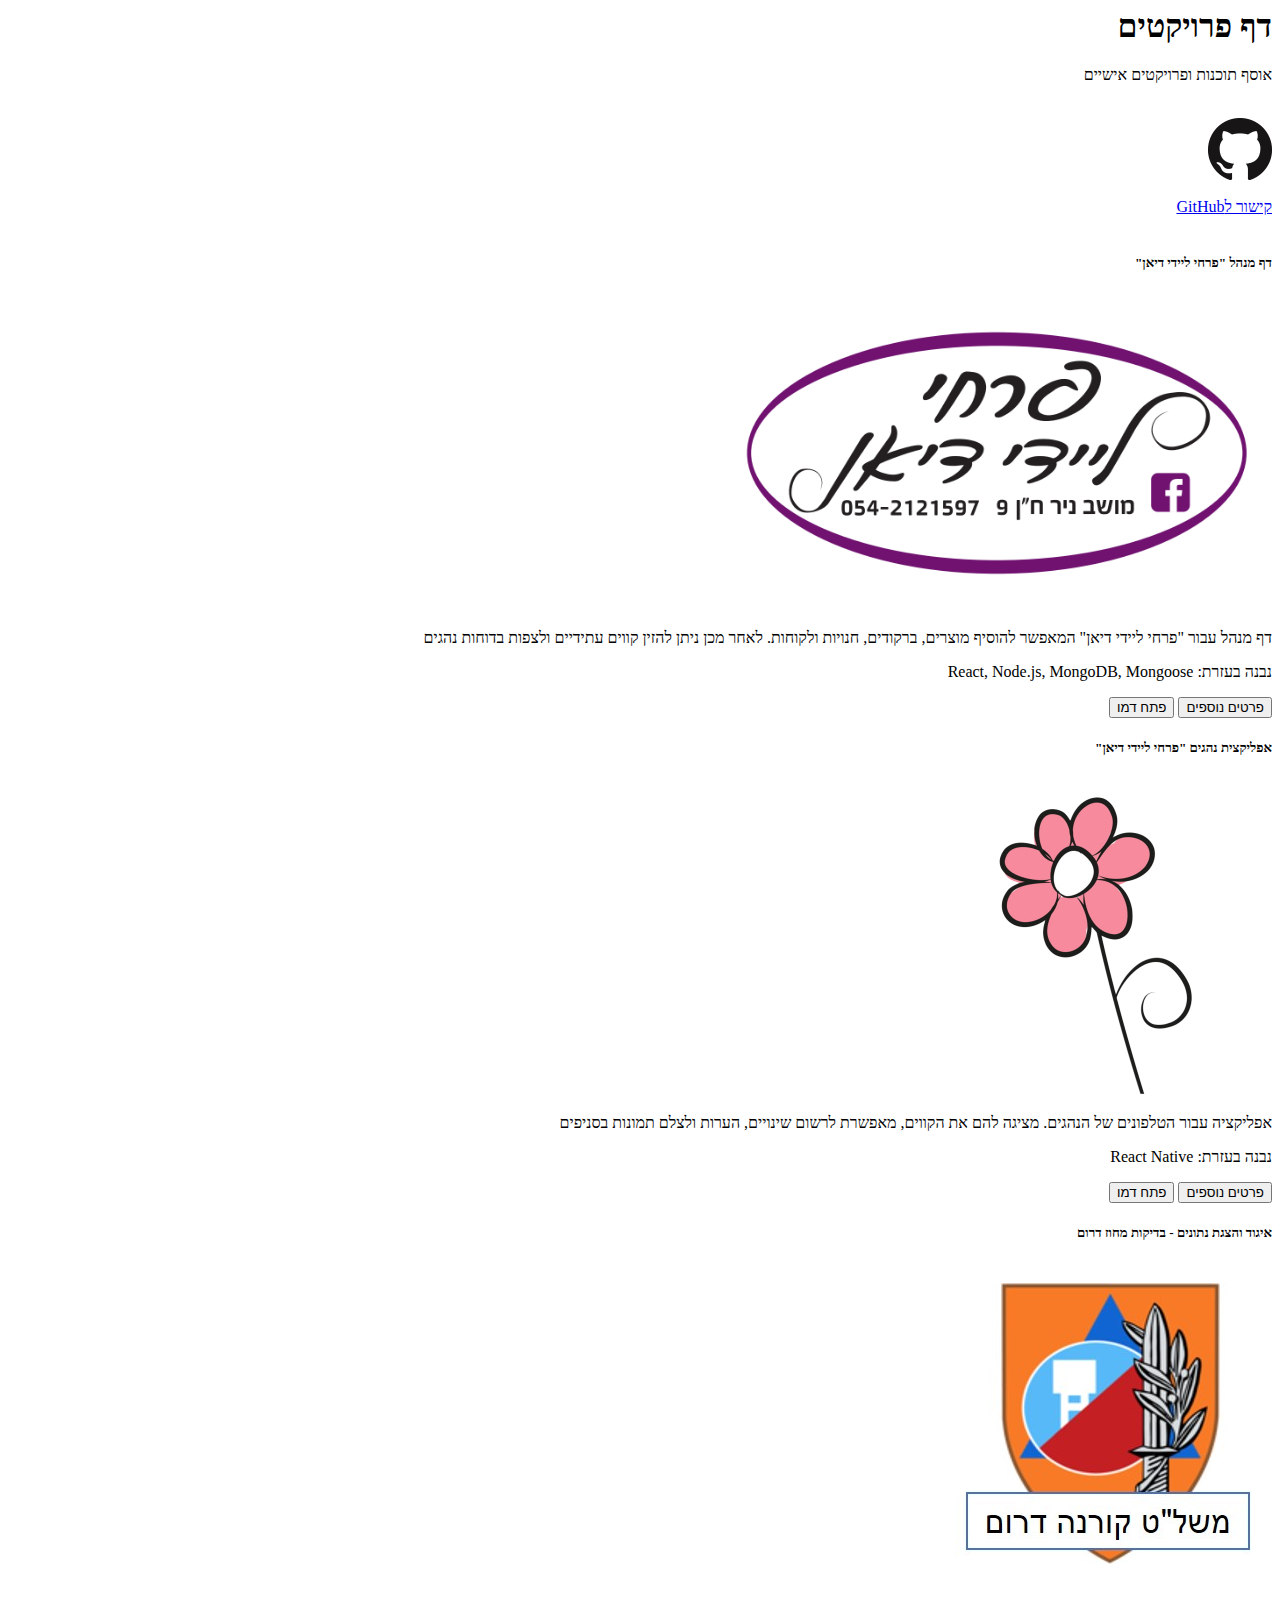
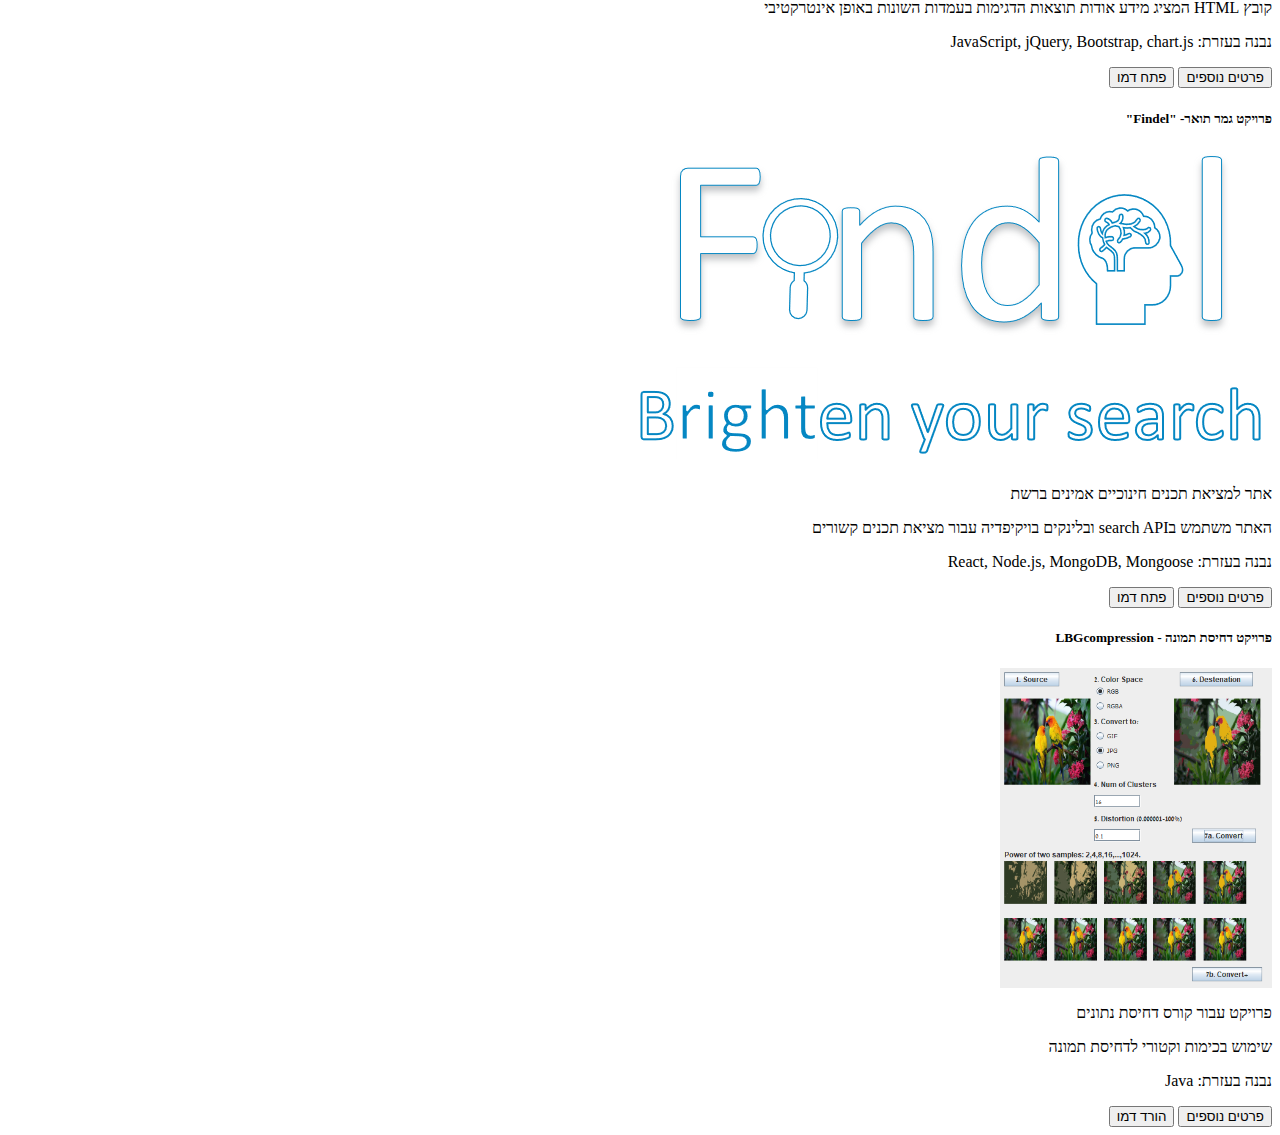
<file: index.html>
<html>

<head>
    <title>דף פרויקטים דין מורביה</title>
    <link href="https://cdn.jsdelivr.net/npm/bootstrap@5.0.1/dist/css/bootstrap.min.css" rel="stylesheet"
        integrity="sha384-+0n0xVW2eSR5OomGNYDnhzAbDsOXxcvSN1TPprVMTNDbiYZCxYbOOl7+AMvyTG2x" crossorigin="anonymous">
    <link rel="stylesheet" href="index.css">
</head>

<body dir="rtl">
    <section class="text-center container">
        <div class="row py-lg-5">
            <div class="col-lg-6 col-md-8 mx-auto">
                <h1 class="fw-light">דף פרויקטים</h1>
                <p class="lead text-muted">אוסף תוכנות ופרויקטים אישיים</p>
                <br>

                <a href="https://github.com/dean2400t">
                <img src="./GitHub-Mark-64px.png">
                <p>קישור לGitHub</p>
                </a>
            </div>
        </div>
    </section>
    <div class="album py-5 bg-light">
        <div class="container">
            <div class="row justify-content-around">
                <div class="card-container col-lg-6 col-xl-4" onmouseleave="mouseOutCard('lady-deliveries-pass')">
                    <div class="card shadow-sm">
                        <div class="text-center">
                            <h5 class="fw-light">דף מנהל "פרחי ליידי דיאן"</h5>
                        </div>
                        
                        <img class="img-fluid" style="height: 20em; object-fit: scale-down;"
                            src='פרויקטים/פרחי ליידי דיאן דף מנהל/לוגו פרחי ליידי דיאן.png'></img>
                        <div class="card-body">
                            <p class="card-text">דף מנהל עבור "פרחי ליידי דיאן" המאפשר להוסיף מוצרים, ברקודים, חנויות ולקוחות. לאחר מכן ניתן להזין קווים עתידיים ולצפות בדוחות נהגים</p>
                            
                            <p class="card-text">נבנה בעזרת: React, Node.js, MongoDB, Mongoose</p>
                        </div>
                        <div class="d-flex justify-content-around mb-3">
                            <button type="button" class="btn btn-sm btn-primary" onClick="location.href='./פרויקטים/פרחי ליידי דיאן דף מנהל/ladyDeliveriesInfo.html'">פרטים נוספים</button>
                            <button type="button" class="btn btn-sm btn-primary" onmouseover="mouseOverDemo('lady-deliveries-pass')" onClick="parent.open('https://demo-deliveries.herokuapp.com/')">פתח דמו</button>
                        </div>
                    </div>
                    <div id="lady-deliveries-pass" class="text-center demoPassHidden project">
                        <p>שם משתמש: מנהל <br> סיסמא: DemoPass</p>
                    </div>
                </div>
                <div class="card-container col-lg-6 col-xl-4 mt-5 mt-lg-0" onmouseleave="mouseOutCard('ladyDrivers-pass')">
                    <div class="card shadow-sm">
                        <div class="text-center">
                            <h5 class="fw-light">אפליקצית נהגים "פרחי ליידי דיאן"</h5>
                        </div>
                        <img class="img-fluid" style="height: 20em; object-fit: scale-down;"
                            src='פרויקטים/פרחי ליידי דיאן אפליקצית נהגים/splash.png'></img>
                        <div class="card-body">
                            <p class="card-text">אפליקציה עבור הטלפונים של הנהגים. מציגה להם את הקווים, מאפשרת לרשום
                                שינויים, הערות ולצלם תמונות בסניפים</p>
                            <p class="card-text">נבנה בעזרת: React Native</p>
                            
                        </div>
                        <div class="d-flex justify-content-around mb-3">
                            <button type="button" class="btn btn-sm btn-primary" onClick="location.href='./פרויקטים/פרחי ליידי דיאן אפליקצית נהגים/ladyDriversInfo.html'">פרטים נוספים</button>
                            <button type="button" class="btn btn-sm btn-primary" onmouseover="mouseOverDemo('ladyDrivers-pass')" onClick="parent.open('https://dean2400t.github.io/ladyDrivers/')">פתח דמו</button>
                        </div>
                    </div>
                    <div id="ladyDrivers-pass" class="text-center demoPassHidden project">
                        <p>שם משתמש: חן <br> סיסמא: 111111</p>
                    </div>
                </div>
                <div class="card-container col-lg-6 col-xl-4 mt-5 mt-xl-0" onmouseleave="mouseOutCard('southDis-pass')">
                    <div class="card shadow-sm">
                        <div class="text-center">
                            <h5 class="fw-light">איגוד והצגת נתונים - בדיקות מחוז דרום</h5>
                        </div>
                        <img class="img-fluid" style="height: 20em; object-fit: scale-down;" class="card-img"
                            src='פרויקטים/אתר דרום/mahozDarom.jpg'></img>
                        <div class="card-body">
                                <p class="card-text">קובץ HTML המציג מידע אודות תוצאות הדגימות בעמדות השונות באופן אינטרקטיבי</p>
                                <p class="card-text">נבנה בעזרת: JavaScript, jQuery, Bootstrap, chart.js</p>
                        </div>
                        <div class="d-flex justify-content-around mb-3">
                            <button type="button" class="btn btn-sm btn-primary" onClick="location.href='./פרויקטים/אתר דרום/daromInfoAndExamples.html'">פרטים נוספים</button>
                            <button type="button" class="btn btn-sm btn-primary" onmouseover="mouseOverDemo('southDis-pass')" onClick="parent.open('./פרויקטים/אתר דרום/southInfo.html')">פתח דמו</button>
                        </div>
                    </div>
                    <div id="southDis-pass" class="text-center demoPassHidden project">
                        <p>חומר לא חסוי <br>אין צורך בסיסמא</p>
                    </div>
                </div>

                <div class="card-container col-lg-6 col-xl-4 mt-5" onmouseleave="mouseOutCard('findel-pass')">
                    <div class="card shadow-sm">
                        <div class="text-center">
                            <h5 class="fw-light">פרויקט גמר תואר- "Findel"</h5>
                        </div>
                        <img class="img-fluid" style="height: 20em; object-fit: scale-down;" class="card-img"
                            src='פרויקטים/findel/Findel theme.png'></img>
                        <div class="card-body">
                            <p class="card-text">אתר למציאת תכנים חינוכיים אמינים ברשת</p>
                            <p class="card-text">האתר משתמש בsearch API ובלינקים בויקיפדיה עבור מציאת תכנים קשורים</p>
                            <p class="card-text">נבנה בעזרת: React, Node.js, MongoDB, Mongoose</p>
                            
                        </div>
                        <div class="d-flex justify-content-around mb-3">
                            <button type="button" class="btn btn-sm btn-primary" onClick="window.open('./פרויקטים/findel/ספר פרוייקט Findel.pdf')">פרטים נוספים</button>
                            <button type="button" class="btn btn-sm btn-primary" onmouseover="mouseOverDemo('findel-pass')" onClick="parent.open('https://findel-demo.herokuapp.com/')">פתח דמו</button>
                        </div>
                    </div>
                    <div id="findel-pass" class="text-center demoPassHidden project">
                        <p>שם משתמש: מנהל מערכת <br>סיסמא: Aa123456</p>
                    </div>
                </div>
                <div class="card-container col-lg-6 col-xl-4 mt-5" onmouseleave="mouseOutCard('lgb-pass')">
                    
                    <div class="card shadow-sm">
                        <div class="text-center">
                            <h5 class="fw-light">פרויקט דחיסת תמונה - LBGcompression</h5>
                        </div>
                        <img class="img-fluid" style="height: 20em; object-fit: scale-down;" class="card-img"
                            src='פרויקטים/LGB compression/LGB.png'></img>
                        <div class="card-body">
                            <p class="card-text">פרויקט עבור קורס דחיסת נתונים</p>
                            <p class="card-text">שימוש בכימות וקטורי לדחיסת תמונה</p>
                            <p class="card-text">נבנה בעזרת: Java</p>
                            
                        </div>
                        <div class="d-flex justify-content-around mb-3">
                            <button type="button" class="btn btn-sm btn-primary" onClick="window.open('פרויקטים/LGB compression/דף הסבר פרויקט.pdf')">פרטים נוספים</button>
                            <button type="button" class="btn btn-sm btn-primary" onmouseover="mouseOverDemo('lgb-pass')" onClick="parent.open('פרויקטים/LGB compression/LGB-ImageCompression.exe')">הורד דמו</button>
                        </div>
                    </div>
                    <div id="lgb-pass" class="text-center demoPassHidden project">
                        <p>פרויקט לימודי <br>אין צורך בסיסמא</p>
                    </div>
                </div>
            </div>
        </div>
    </div>



</body>
<script src="https://cdn.jsdelivr.net/npm/bootstrap@5.0.1/dist/js/bootstrap.bundle.min.js"
    integrity="sha384-gtEjrD/SeCtmISkJkNUaaKMoLD0//ElJ19smozuHV6z3Iehds+3Ulb9Bn9Plx0x4" crossorigin="anonymous">
</script>
<script src="https://code.jquery.com/jquery-3.6.0.min.js"
    integrity="sha256-/xUj+3OJU5yExlq6GSYGSHk7tPXikynS7ogEvDej/m4=" crossorigin="anonymous">
</script>
<script src='index.js'>

</script>

</html>
</file>
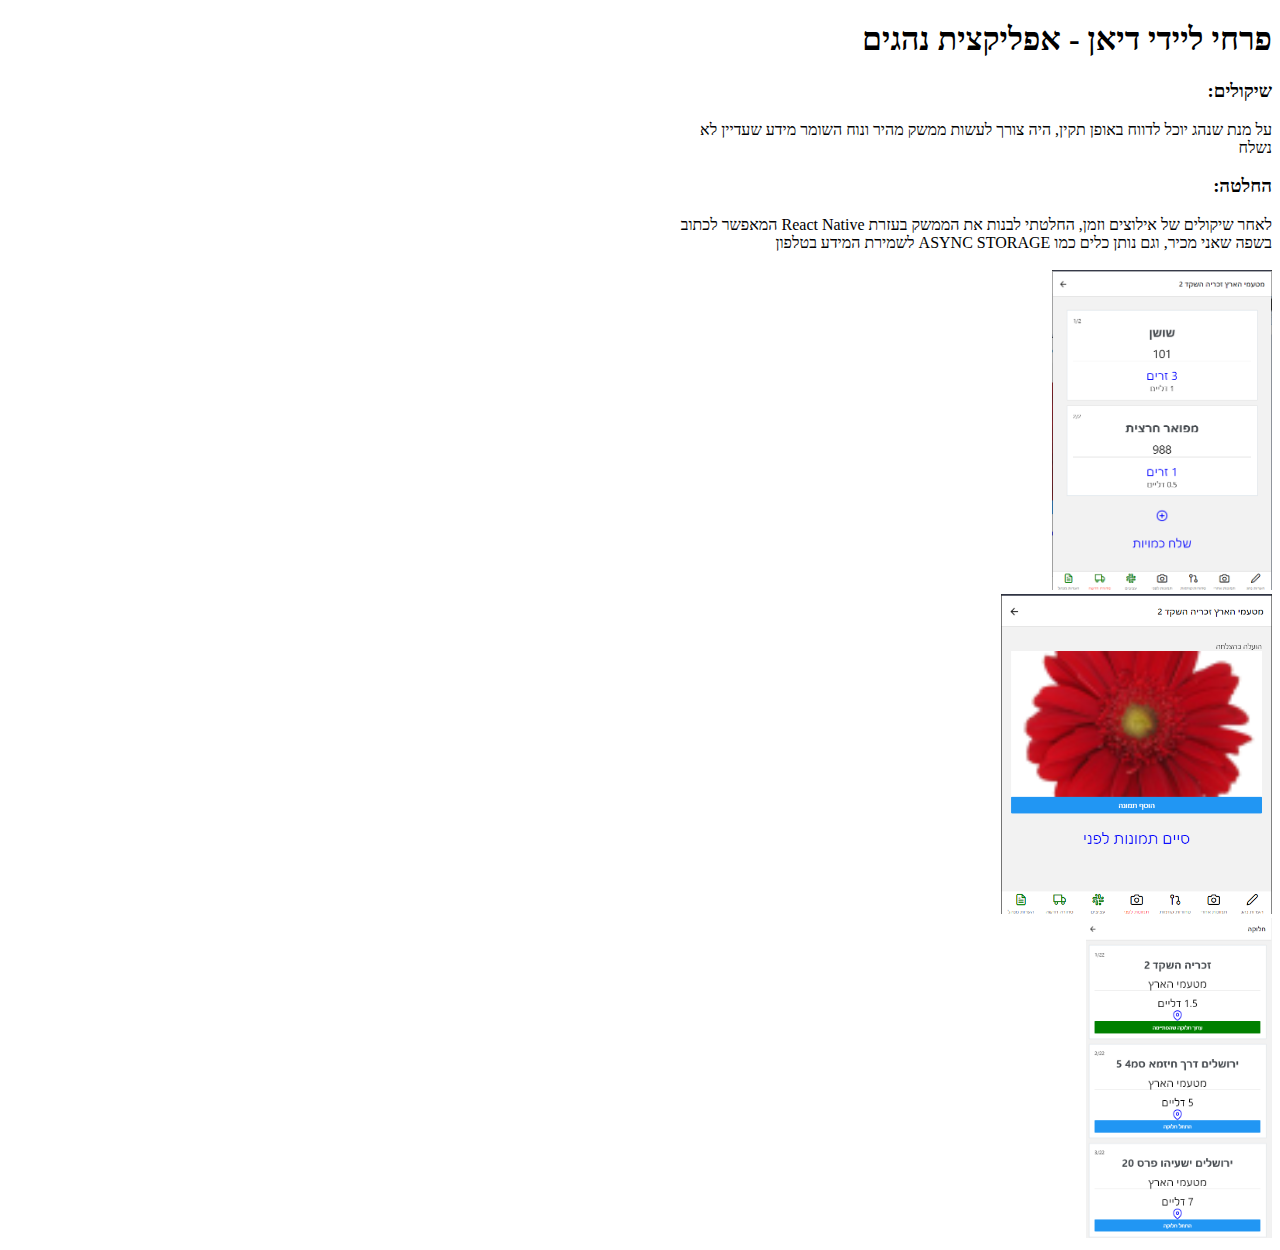
<file: פרויקטים/פרחי ליידי דיאן אפליקצית נהגים/ladyDriversInfo.html>
<!DOCTYPE html>
<html dir="rtl">
<head>
    <title>פרחי ליידי דיאן - אפליקצית נהגים</title>
    <link href="https://cdn.jsdelivr.net/npm/bootstrap@5.0.1/dist/css/bootstrap.min.css" rel="stylesheet"
    integrity="sha384-+0n0xVW2eSR5OomGNYDnhzAbDsOXxcvSN1TPprVMTNDbiYZCxYbOOl7+AMvyTG2x" crossorigin="anonymous">
    <style>
        .container{
            width: clamp(45ch, 100%, 75ch);
        }
        li{
            margin-bottom: 0.5em;
            width: clamp(45ch, 100%, 75ch);
        }
        p{
            width: clamp(45ch, 100%, 75ch);
        }
        
    </style>
</head>
<body>

    <section class="text-center container">
        <div class="row py-lg-5">
            <div class="col-lg-6 col-md-8 mx-auto">
                <h1 class="fw-light">פרחי ליידי דיאן - אפליקצית נהגים</h1>
            </div>
        </div>
    </section>
    <div class="container bg-light">
        <h3 class="fw-light">שיקולים:</h3>
        <p>על מנת שנהג יוכל לדווח באופן תקין, היה צורך לעשות ממשק מהיר ונוח השומר מידע שעדיין לא נשלח</p>
        
        <h3 class="fw-light">החלטה:</h3>
        <p style="margin-bottom: 0em;">לאחר שיקולים של אילוצים וזמן, החלטתי לבנות את הממשק בעזרת React Native המאפשר לכתוב בשפה שאני מכיר, וגם נותן כלים כמו ASYNC STORAGE לשמירת המידע בטלפון</p>
    </div>
    <br>
    <div class="container text-center embed-responsive embed-responsive-16by9">
        
        <div class="row justify-content-around">
            <div class="p-2 col-md-6 col-lg-4">
                <img class="img-fluid" style="height: 20em; object-fit: scale-down;" src='./דוגמא1.png'>
            </div>
            <div class="p-2 col-md-6 col-lg-4">
                <img class="img-fluid" style="height: 20em; object-fit: scale-down;" src='./דוגמא2.png'>
            </div>
            <div class="p-2 col-md-6 col-lg-4">
                <img class="img-fluid" style="height: 20em; object-fit: scale-down;" src='./דוגמא 3.png'>
            </div>
        </div>
    </div>
</body>
</html>
</file>
<file: index.css>
.card-container{
    display: flex;
    flex-direction: column;
}

.card-container .card{
    flex-grow: 1;
}

.demoPassHidden {
    max-height: 0;
    overflow: hidden;
    background: #f8f9fa;
    color: #f8f9fa;
    transition: max-height 2s, background-color 1s, color 1s;
}

.demoPass {
    background: #d5d5d5;
    color: black;
    max-height: 500px;
    transition: max-height 2s, background-color 1s, color 1s;
}

.demoPassBlank {
    background: #f8f9fa;
    color: #f8f9fa;
    max-height: 500px;
    transition: max-height 2s, background-color 1s, color 1s;
}
</file>
